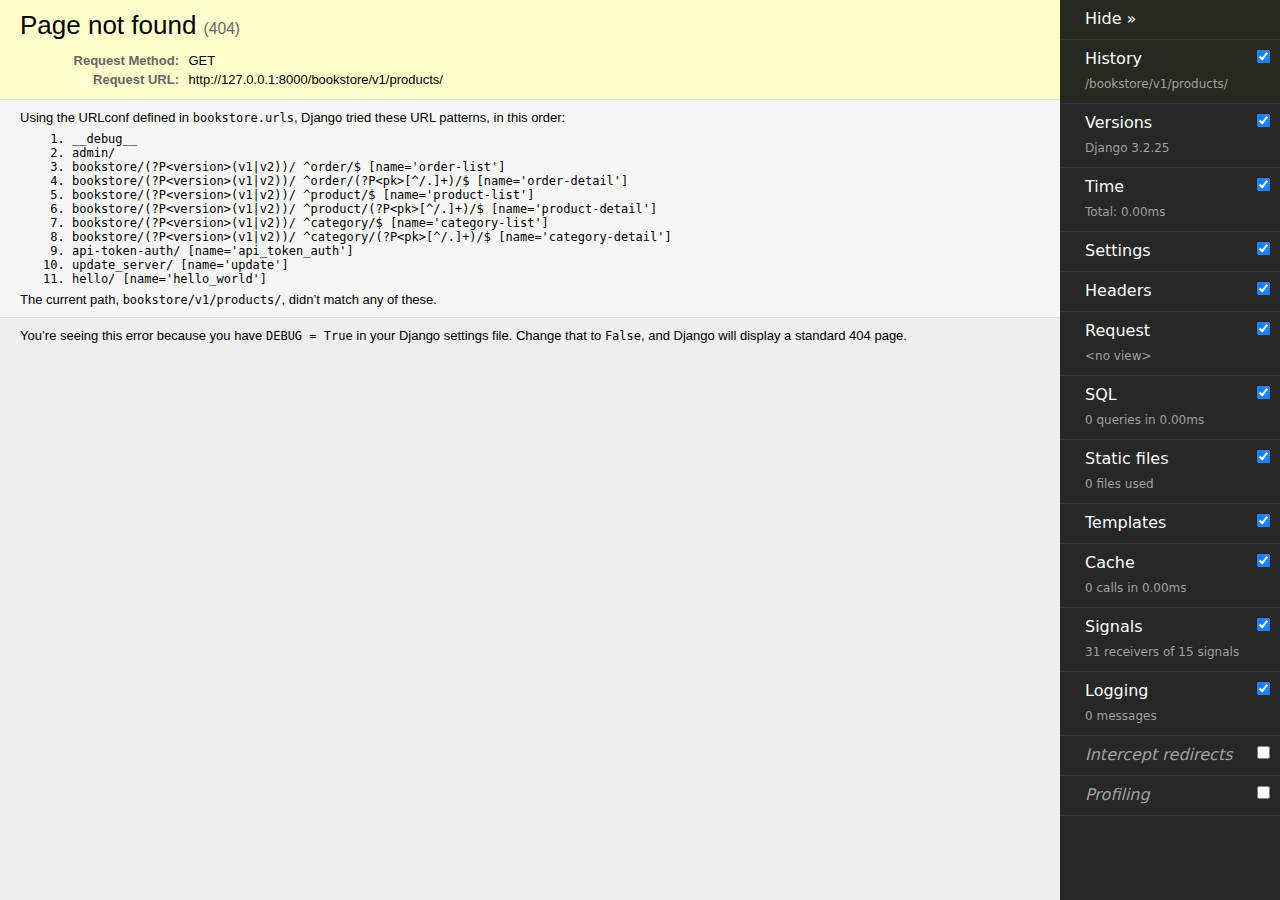
<file: madeireira/static/images/Page not found at _bookstore_v1_products_.html>
<!DOCTYPE html>
<!-- saved from url=(0044)http://127.0.0.1:8000/bookstore/v1/products/ -->
<html lang="en"><head><meta http-equiv="Content-Type" content="text/html; charset=UTF-8">
  
  <title>Page not found at /bookstore/v1/products/</title>
  <meta name="robots" content="NONE,NOARCHIVE">
  <style type="text/css">
    html * { padding:0; margin:0; }
    body * { padding:10px 20px; }
    body * * { padding:0; }
    body { font:small sans-serif; background:#eee; color:#000; }
    body>div { border-bottom:1px solid #ddd; }
    h1 { font-weight:normal; margin-bottom:.4em; }
    h1 span { font-size:60%; color:#666; font-weight:normal; }
    table { border:none; border-collapse: collapse; width:100%; }
    td, th { vertical-align:top; padding:2px 3px; }
    th { width:12em; text-align:right; color:#666; padding-right:.5em; }
    #info { background:#f6f6f6; }
    #info ol { margin: 0.5em 4em; }
    #info ol li { font-family: monospace; }
    #summary { background: #ffc; }
    #explanation { background:#eee; border-bottom: 0px none; }
    pre.exception_value { font-family: sans-serif; color: #575757; font-size: 1.5em; margin: 10px 0 10px 0; }
  </style>
</head>
<body>
  <div id="summary">
    <h1>Page not found <span>(404)</span></h1>
    
    <table class="meta">
      <tbody><tr>
        <th>Request Method:</th>
        <td>GET</td>
      </tr>
      <tr>
        <th>Request URL:</th>
        <td>http://127.0.0.1:8000/bookstore/v1/products/</td>
      </tr>
      
    </tbody></table>
  </div>
  <div id="info">
    
      <p>
      Using the URLconf defined in <code>bookstore.urls</code>,
      Django tried these URL patterns, in this order:
      </p>
      <ol>
        
          <li>
            
                __debug__
                
            
          </li>
        
          <li>
            
                admin/
                
            
          </li>
        
          <li>
            
                bookstore/(?P&lt;version&gt;(v1|v2))/
                
            
                
                
            
                ^order/$
                [name='order-list']
            
          </li>
        
          <li>
            
                bookstore/(?P&lt;version&gt;(v1|v2))/
                
            
                
                
            
                ^order/(?P&lt;pk&gt;[^/.]+)/$
                [name='order-detail']
            
          </li>
        
          <li>
            
                bookstore/(?P&lt;version&gt;(v1|v2))/
                
            
                
                
            
                ^product/$
                [name='product-list']
            
          </li>
        
          <li>
            
                bookstore/(?P&lt;version&gt;(v1|v2))/
                
            
                
                
            
                ^product/(?P&lt;pk&gt;[^/.]+)/$
                [name='product-detail']
            
          </li>
        
          <li>
            
                bookstore/(?P&lt;version&gt;(v1|v2))/
                
            
                
                
            
                ^category/$
                [name='category-list']
            
          </li>
        
          <li>
            
                bookstore/(?P&lt;version&gt;(v1|v2))/
                
            
                
                
            
                ^category/(?P&lt;pk&gt;[^/.]+)/$
                [name='category-detail']
            
          </li>
        
          <li>
            
                api-token-auth/
                [name='api_token_auth']
            
          </li>
        
          <li>
            
                update_server/
                [name='update']
            
          </li>
        
          <li>
            
                hello/
                [name='hello_world']
            
          </li>
        
      </ol>
      <p>
        
          The current path, <code>bookstore/v1/products/</code>,
        
        didn’t match any of these.
      </p>
    
  </div>

  <div id="explanation">
    <p>
      You’re seeing this error because you have <code>DEBUG = True</code> in
      your Django settings file. Change that to <code>False</code>, and Django
      will display a standard 404 page.
    </p>
  </div>


<link rel="stylesheet" href="./Page not found at _bookstore_v1_products__files/print.css" media="print">
<link rel="stylesheet" href="./Page not found at _bookstore_v1_products__files/toolbar.css">


<script type="module" src="./Page not found at _bookstore_v1_products__files/toolbar.js.download" async=""></script>

<div id="djDebug" class="" dir="ltr" data-store-id="5904daa21de248398964fee545b510a7" data-render-panel-url="/__debug__render_panel/" data-sidebar-url="/__debug__history_sidebar/" data-default-show="true">
  <div class="" id="djDebugToolbar">
    <ul id="djDebugPanelList">
      <li><a id="djHideToolBarButton" href="http://127.0.0.1:8000/bookstore/v1/products/#" title="Hide toolbar">Hide »</a></li>
      
        

<li id="djdt-HistoryPanel" class="djDebugPanelButton">
  <input type="checkbox" data-cookie="djdtHistoryPanel" checked="" title="Disable for next and successive requests">
  
    <a href="http://127.0.0.1:8000/bookstore/v1/products/#" title="History" class="HistoryPanel">
  
  History
  
    
      <br><small>/bookstore/v1/products/</small>
    
  
  
    </a>
  
</li>

      
        

<li id="djdt-VersionsPanel" class="djDebugPanelButton">
  <input type="checkbox" data-cookie="djdtVersionsPanel" checked="" title="Disable for next and successive requests">
  
    <a href="http://127.0.0.1:8000/bookstore/v1/products/#" title="Versions" class="VersionsPanel">
  
  Versions
  
    
      <br><small>Django 3.2.25</small>
    
  
  
    </a>
  
</li>

      
        

<li id="djdt-TimerPanel" class="djDebugPanelButton">
  <input type="checkbox" data-cookie="djdtTimerPanel" checked="" title="Disable for next and successive requests">
  
    <div class="djdt-contentless">
  
  Time
  
    
      <br><small>Total: 0.00ms</small>
    
  
  
    </div>
  
</li>

      
        

<li id="djdt-SettingsPanel" class="djDebugPanelButton">
  <input type="checkbox" data-cookie="djdtSettingsPanel" checked="" title="Disable for next and successive requests">
  
    <a href="http://127.0.0.1:8000/bookstore/v1/products/#" title="Settings from bookstore.settings" class="SettingsPanel">
  
  Settings
  
    
      
    
  
  
    </a>
  
</li>

      
        

<li id="djdt-HeadersPanel" class="djDebugPanelButton">
  <input type="checkbox" data-cookie="djdtHeadersPanel" checked="" title="Disable for next and successive requests">
  
    <a href="http://127.0.0.1:8000/bookstore/v1/products/#" title="Headers" class="HeadersPanel">
  
  Headers
  
    
      
    
  
  
    </a>
  
</li>

      
        

<li id="djdt-RequestPanel" class="djDebugPanelButton">
  <input type="checkbox" data-cookie="djdtRequestPanel" checked="" title="Disable for next and successive requests">
  
    <a href="http://127.0.0.1:8000/bookstore/v1/products/#" title="Request" class="RequestPanel">
  
  Request
  
    
      <br><small>&lt;no view&gt;</small>
    
  
  
    </a>
  
</li>

      
        

<li id="djdt-SQLPanel" class="djDebugPanelButton">
  <input type="checkbox" data-cookie="djdtSQLPanel" checked="" title="Disable for next and successive requests">
  
    <a href="http://127.0.0.1:8000/bookstore/v1/products/#" title="SQL queries from 0 connections" class="SQLPanel">
  
  SQL
  
    
      <br><small>0 queries in 0.00ms</small>
    
  
  
    </a>
  
</li>

      
        

<li id="djdt-StaticFilesPanel" class="djDebugPanelButton">
  <input type="checkbox" data-cookie="djdtStaticFilesPanel" checked="" title="Disable for next and successive requests">
  
    <a href="http://127.0.0.1:8000/bookstore/v1/products/#" title="Static files (176 found, 0 used)" class="StaticFilesPanel">
  
  Static files
  
    
      <br><small>0 files used</small>
    
  
  
    </a>
  
</li>

      
        

<li id="djdt-TemplatesPanel" class="djDebugPanelButton">
  <input type="checkbox" data-cookie="djdtTemplatesPanel" checked="" title="Disable for next and successive requests">
  
    <a href="http://127.0.0.1:8000/bookstore/v1/products/#" title="Templates (1 rendered)" class="TemplatesPanel">
  
  Templates
  
    
      
    
  
  
    </a>
  
</li>

      
        

<li id="djdt-CachePanel" class="djDebugPanelButton">
  <input type="checkbox" data-cookie="djdtCachePanel" checked="" title="Disable for next and successive requests">
  
    <a href="http://127.0.0.1:8000/bookstore/v1/products/#" title="Cache calls from 1 backend" class="CachePanel">
  
  Cache
  
    
      <br><small>0 calls in 0.00ms</small>
    
  
  
    </a>
  
</li>

      
        

<li id="djdt-SignalsPanel" class="djDebugPanelButton">
  <input type="checkbox" data-cookie="djdtSignalsPanel" checked="" title="Disable for next and successive requests">
  
    <a href="http://127.0.0.1:8000/bookstore/v1/products/#" title="Signals" class="SignalsPanel">
  
  Signals
  
    
      <br><small>31 receivers of 15 signals</small>
    
  
  
    </a>
  
</li>

      
        

<li id="djdt-LoggingPanel" class="djDebugPanelButton">
  <input type="checkbox" data-cookie="djdtLoggingPanel" checked="" title="Disable for next and successive requests">
  
    <a href="http://127.0.0.1:8000/bookstore/v1/products/#" title="Log messages" class="LoggingPanel">
  
  Logging
  
    
      <br><small>0 messages</small>
    
  
  
    </a>
  
</li>

      
        

<li id="djdt-RedirectsPanel" class="djDebugPanelButton">
  <input type="checkbox" data-cookie="djdtRedirectsPanel" title="Enable for next and successive requests">
  
    <div class="djdt-contentless djdt-disabled">
  
  Intercept redirects
  
  
    </div>
  
</li>

      
        

<li id="djdt-ProfilingPanel" class="djDebugPanelButton">
  <input type="checkbox" data-cookie="djdtProfilingPanel" title="Enable for next and successive requests">
  
    <div class="djdt-contentless djdt-disabled">
  
  Profiling
  
  
    </div>
  
</li>

      
    </ul>
  </div>
  <div class="djdt-hidden" id="djDebugToolbarHandle">
    <div title="Show toolbar" id="djShowToolBarButton">
      <span id="djShowToolBarD">D</span><span id="djShowToolBarJ">J</span>DT
    </div>
  </div>

  
    


  <div id="HistoryPanel" class="djdt-panelContent djdt-hidden">
    <div class="djDebugPanelTitle">
      <button type="button" class="djDebugClose">×</button>
      <h3>History</h3>
    </div>
    <div class="djDebugPanelContent">
      
        <div class="djdt-loader"></div>
        <div class="djdt-scroll"></div>
      
    </div>
  </div>


  
    


  <div id="VersionsPanel" class="djdt-panelContent djdt-hidden">
    <div class="djDebugPanelTitle">
      <button type="button" class="djDebugClose">×</button>
      <h3>Versions</h3>
    </div>
    <div class="djDebugPanelContent">
      
        <div class="djdt-loader"></div>
        <div class="djdt-scroll"></div>
      
    </div>
  </div>


  
    



  
    


  <div id="SettingsPanel" class="djdt-panelContent djdt-hidden">
    <div class="djDebugPanelTitle">
      <button type="button" class="djDebugClose">×</button>
      <h3>Settings from bookstore.settings</h3>
    </div>
    <div class="djDebugPanelContent">
      
        <div class="djdt-loader"></div>
        <div class="djdt-scroll"></div>
      
    </div>
  </div>


  
    


  <div id="HeadersPanel" class="djdt-panelContent djdt-hidden">
    <div class="djDebugPanelTitle">
      <button type="button" class="djDebugClose">×</button>
      <h3>Headers</h3>
    </div>
    <div class="djDebugPanelContent">
      
        <div class="djdt-loader"></div>
        <div class="djdt-scroll"></div>
      
    </div>
  </div>


  
    


  <div id="RequestPanel" class="djdt-panelContent djdt-hidden">
    <div class="djDebugPanelTitle">
      <button type="button" class="djDebugClose">×</button>
      <h3>Request</h3>
    </div>
    <div class="djDebugPanelContent">
      
        <div class="djdt-loader"></div>
        <div class="djdt-scroll"></div>
      
    </div>
  </div>


  
    


  <div id="SQLPanel" class="djdt-panelContent djdt-hidden">
    <div class="djDebugPanelTitle">
      <button type="button" class="djDebugClose">×</button>
      <h3>SQL queries from 0 connections</h3>
    </div>
    <div class="djDebugPanelContent">
      
        <div class="djdt-loader"></div>
        <div class="djdt-scroll"></div>
      
    </div>
  </div>


  
    


  <div id="StaticFilesPanel" class="djdt-panelContent djdt-hidden">
    <div class="djDebugPanelTitle">
      <button type="button" class="djDebugClose">×</button>
      <h3>Static files (176 found, 0 used)</h3>
    </div>
    <div class="djDebugPanelContent">
      
        <div class="djdt-loader"></div>
        <div class="djdt-scroll"></div>
      
    </div>
  </div>


  
    


  <div id="TemplatesPanel" class="djdt-panelContent djdt-hidden">
    <div class="djDebugPanelTitle">
      <button type="button" class="djDebugClose">×</button>
      <h3>Templates (1 rendered)</h3>
    </div>
    <div class="djDebugPanelContent">
      
        <div class="djdt-loader"></div>
        <div class="djdt-scroll"></div>
      
    </div>
  </div>


  
    


  <div id="CachePanel" class="djdt-panelContent djdt-hidden">
    <div class="djDebugPanelTitle">
      <button type="button" class="djDebugClose">×</button>
      <h3>Cache calls from 1 backend</h3>
    </div>
    <div class="djDebugPanelContent">
      
        <div class="djdt-loader"></div>
        <div class="djdt-scroll"></div>
      
    </div>
  </div>


  
    


  <div id="SignalsPanel" class="djdt-panelContent djdt-hidden">
    <div class="djDebugPanelTitle">
      <button type="button" class="djDebugClose">×</button>
      <h3>Signals</h3>
    </div>
    <div class="djDebugPanelContent">
      
        <div class="djdt-loader"></div>
        <div class="djdt-scroll"></div>
      
    </div>
  </div>


  
    


  <div id="LoggingPanel" class="djdt-panelContent djdt-hidden">
    <div class="djDebugPanelTitle">
      <button type="button" class="djDebugClose">×</button>
      <h3>Log messages</h3>
    </div>
    <div class="djDebugPanelContent">
      
        <div class="djdt-loader"></div>
        <div class="djdt-scroll"></div>
      
    </div>
  </div>


  
    



  
    



  
  <div id="djDebugWindow" class="djdt-panelContent djdt-hidden"></div>
</div>


</body></html>
</file>
<file: madeireira/static/images/Page not found at _bookstore_v1_products__files/print.css>
#djDebug {
    display: none !important;
}
</file>
<file: madeireira/static/images/Page not found at _bookstore_v1_products__files/toolbar.css>
/* Debug Toolbar CSS Reset, adapted from Eric Meyer's CSS Reset */
#djDebug {
    color: #000;
    background: #fff;
}
#djDebug,
#djDebug div,
#djDebug span,
#djDebug applet,
#djDebug object,
#djDebug iframe,
#djDebug h1,
#djDebug h2,
#djDebug h3,
#djDebug h4,
#djDebug h5,
#djDebug h6,
#djDebug p,
#djDebug blockquote,
#djDebug pre,
#djDebug a,
#djDebug abbr,
#djDebug acronym,
#djDebug address,
#djDebug big,
#djDebug cite,
#djDebug code,
#djDebug del,
#djDebug dfn,
#djDebug em,
#djDebug font,
#djDebug img,
#djDebug ins,
#djDebug kbd,
#djDebug q,
#djDebug s,
#djDebug samp,
#djDebug small,
#djDebug strike,
#djDebug strong,
#djDebug sub,
#djDebug sup,
#djDebug tt,
#djDebug var,
#djDebug b,
#djDebug u,
#djDebug i,
#djDebug center,
#djDebug dl,
#djDebug dt,
#djDebug dd,
#djDebug ol,
#djDebug ul,
#djDebug li,
#djDebug fieldset,
#djDebug form,
#djDebug label,
#djDebug legend,
#djDebug table,
#djDebug caption,
#djDebug tbody,
#djDebug tfoot,
#djDebug thead,
#djDebug tr,
#djDebug th,
#djDebug td,
#djDebug summary,
#djDebug button {
    margin: 0;
    padding: 0;
    min-width: 0;
    width: auto;
    border: 0;
    outline: 0;
    font-size: 12px;
    line-height: 1.5em;
    color: #000;
    vertical-align: baseline;
    background-color: transparent;
    font-family: -apple-system, BlinkMacSystemFont, "Segoe UI", system-ui,
        Roboto, "Helvetica Neue", Arial, sans-serif, "Apple Color Emoji",
        "Segoe UI Emoji", "Segoe UI Symbol", "Noto Color Emoji";
    text-align: left;
    text-shadow: none;
    white-space: normal;
    transition: none;
}

#djDebug button {
    background-color: #eee;
    background-image: linear-gradient(to bottom, #eee, #cccccc);
    border: 1px solid #ccc;
    border-bottom: 1px solid #bbb;
    border-radius: 3px;
    color: #333;
    line-height: 1;
    padding: 0 8px;
    text-align: center;
    text-shadow: 0 1px 0 #eee;
}

#djDebug button:hover {
    background-color: #ddd;
    background-image: linear-gradient(to bottom, #ddd, #bbb);
    border-color: #bbb;
    border-bottom-color: #999;
    cursor: pointer;
    text-shadow: 0 1px 0 #ddd;
}

#djDebug button:active {
    border: 1px solid #aaa;
    border-bottom: 1px solid #888;
    box-shadow: inset 0 0 5px 2px #aaa, 0 1px 0 0 #eee;
}

#djDebug #djDebugToolbar {
    background-color: #111;
    width: 220px;
    z-index: 100000000;
    position: fixed;
    top: 0;
    bottom: 0;
    right: 0;
    opacity: 0.9;
    overflow-y: auto;
}

#djDebug #djDebugToolbar small {
    color: #999;
}

#djDebug #djDebugToolbar ul {
    margin: 0;
    padding: 0;
    list-style: none;
}

#djDebug #djDebugToolbar li {
    border-bottom: 1px solid #222;
    color: #fff;
    display: block;
    font-weight: bold;
    float: none;
    margin: 0;
    padding: 0;
    position: relative;
    width: auto;
}

#djDebug #djDebugToolbar input[type="checkbox"] {
    float: right;
    margin: 10px;
}

#djDebug #djDebugToolbar li > a,
#djDebug #djDebugToolbar li > div.djdt-contentless {
    font-weight: normal;
    font-style: normal;
    text-decoration: none;
    display: block;
    font-size: 16px;
    padding: 7px 10px 8px 25px;
    color: #fff;
}
#djDebug #djDebugToolbar li > div.djdt-disabled {
    font-style: italic;
    color: #999;
}

#djDebug #djDebugToolbar li a:hover {
    color: #111;
    background-color: #ffc;
}

#djDebug #djDebugToolbar li.djdt-active {
    background: #333;
}

#djDebug #djDebugToolbar li.djdt-active:before {
    content: "▶";
    font-family: sans-serif;
    position: absolute;
    left: 0;
    top: 50%;
    transform: translateY(-50%);
    color: #eee;
    font-size: 150%;
}

#djDebug #djDebugToolbar li.djdt-active a:hover {
    color: #b36a60;
    background-color: transparent;
}

#djDebug #djDebugToolbar li small {
    font-size: 12px;
    color: #999;
    font-style: normal;
    text-decoration: none;
}

#djDebug #djDebugToolbarHandle {
    position: fixed;
    transform: translateY(-100%) rotate(-90deg);
    transform-origin: right bottom;
    background-color: #fff;
    border: 1px solid #111;
    border-bottom: 0;
    top: 0;
    right: 0;
    z-index: 100000000;
    opacity: 0.75;
}

#djDebug #djShowToolBarButton {
    padding: 0 5px;
    border: 4px solid #fff;
    border-bottom-width: 0;
    color: #fff;
    font-size: 22px;
    font-weight: bold;
    background: #000;
    opacity: 0.5;
}

#djDebug #djShowToolBarButton:hover {
    background-color: #111;
    border-color: #ffe761;
    cursor: move;
    opacity: 1;
}

#djDebug #djShowToolBarD {
    color: #cf9;
    font-size: 22px;
}

#djDebug #djShowToolBarJ {
    color: #cf9;
    font-size: 16px;
}

#djDebug pre,
#djDebug code {
    display: block;
    font-family: ui-monospace, Menlo, Monaco, "Cascadia Mono", "Segoe UI Mono",
        "Roboto Mono", "Oxygen Mono", "Ubuntu Monospace", "Source Code Pro",
        "Fira Mono", "Droid Sans Mono", "Courier New", monospace,
        "Apple Color Emoji", "Segoe UI Emoji", "Segoe UI Symbol",
        "Noto Color Emoji";
    overflow: auto;
}

#djDebug code {
    font-size: 12px;
    white-space: pre;
}

#djDebug pre {
    white-space: pre-wrap;
    color: #555;
    border: 1px solid #ccc;
    border-collapse: collapse;
    background-color: #fff;
    padding: 2px 3px;
    margin-bottom: 3px;
}

#djDebug .djdt-panelContent {
    position: fixed;
    margin: 0;
    top: 0;
    right: 220px;
    bottom: 0;
    left: 0px;
    background-color: #eee;
    color: #666;
    z-index: 100000000;
}

#djDebug .djdt-panelContent > div {
    border-bottom: 1px solid #ddd;
}

#djDebug .djDebugPanelTitle {
    position: absolute;
    background-color: #ffc;
    color: #666;
    padding-left: 20px;
    top: 0;
    right: 0;
    left: 0;
    height: 50px;
}

#djDebug .djDebugPanelTitle code {
    display: inline;
    font-size: inherit;
}

#djDebug .djDebugPanelContent {
    position: absolute;
    top: 50px;
    right: 0;
    bottom: 0;
    left: 0;
    height: auto;
    padding: 5px 0 0 20px;
}

#djDebug .djDebugPanelContent .djdt-loader {
    margin: 80px auto;
    border: 6px solid white;
    border-radius: 50%;
    border-top: 6px solid #ffe761;
    width: 38px;
    height: 38px;
    animation: spin 2s linear infinite;
}

@keyframes spin {
    0% {
        transform: rotate(0deg);
    }
    100% {
        transform: rotate(360deg);
    }
}

#djDebug .djDebugPanelContent .djdt-scroll {
    height: 100%;
    overflow: auto;
    display: block;
    padding: 0 10px 0 0;
}

#djDebug h3 {
    font-size: 24px;
    font-weight: normal;
    line-height: 50px;
}

#djDebug h4 {
    font-size: 20px;
    font-weight: bold;
    margin-top: 0.8em;
}

#djDebug .djdt-panelContent table {
    border: 1px solid #ccc;
    border-collapse: collapse;
    width: 100%;
    background-color: #fff;
    display: table;
    margin-top: 0.8em;
    overflow: auto;
}
#djDebug .djdt-panelContent tbody > tr:nth-child(odd):not(.djdt-highlighted) {
    background-color: #f5f5f5;
}
#djDebug .djdt-panelContent tbody td,
#djDebug .djdt-panelContent tbody th {
    vertical-align: top;
    padding: 2px 3px;
}
#djDebug .djdt-panelContent tbody td.djdt-time {
    text-align: center;
}

#djDebug .djdt-panelContent thead th {
    padding: 1px 6px 1px 3px;
    text-align: left;
    font-weight: bold;
    font-size: 14px;
    white-space: nowrap;
}
#djDebug .djdt-panelContent tbody th {
    width: 12em;
    text-align: right;
    color: #666;
    padding-right: 0.5em;
}

#djDebug .djTemplateContext {
    background-color: #fff;
}

#djDebug .djdt-panelContent .djDebugClose {
    position: absolute;
    top: 4px;
    right: 15px;
    line-height: 16px;
    border: 6px solid #ddd;
    border-radius: 50%;
    background: #fff;
    color: #ddd;
    font-weight: 900;
    font-size: 20px;
    height: 36px;
    width: 36px;
    padding: 0 0 5px;
    box-sizing: border-box;
    display: grid;
    place-items: center;
}

#djDebug .djdt-panelContent .djDebugClose:hover {
    background: #c0695d;
}

#djDebug .djdt-panelContent dt,
#djDebug .djdt-panelContent dd {
    display: block;
}

#djDebug .djdt-panelContent dt {
    margin-top: 0.75em;
}

#djDebug .djdt-panelContent dd {
    margin-left: 10px;
}

#djDebug a.toggleTemplate {
    padding: 4px;
    background-color: #bbb;
    border-radius: 3px;
}

#djDebug a.toggleTemplate:hover {
    padding: 4px;
    background-color: #444;
    color: #ffe761;
    border-radius: 3px;
}

#djDebug .djDebugCollapsed {
    color: #333;
}

#djDebug .djDebugUncollapsed {
    color: #333;
}

#djDebug .djUnselected {
    display: none;
}

#djDebug tr.djSelected {
    display: table-row;
}

#djDebug .djDebugSql {
    overflow-wrap: anywhere;
}

#djDebug .djSQLDetailsDiv tbody th {
    text-align: left;
}

#djDebug span.djDebugLineChart {
    background-color: #777;
    height: 3px;
    position: absolute;
    bottom: 0;
    top: 0;
    left: 0;
    display: block;
    z-index: 1000000001;
}
#djDebug span.djDebugLineChartWarning {
    background-color: #900;
}

#djDebug .highlight {
    color: #000;
}
#djDebug .highlight .err {
    color: #000;
} /* Error */
#djDebug .highlight .g {
    color: #000;
} /* Generic */
#djDebug .highlight .k {
    color: #000;
    font-weight: bold;
} /* Keyword */
#djDebug .highlight .o {
    color: #000;
} /* Operator */
#djDebug .highlight .n {
    color: #000;
} /* Name */
#djDebug .highlight .mi {
    color: #000;
    font-weight: bold;
} /* Literal.Number.Integer */
#djDebug .highlight .l {
    color: #000;
} /* Literal */
#djDebug .highlight .x {
    color: #000;
} /* Other */
#djDebug .highlight .p {
    color: #000;
} /* Punctuation */
#djDebug .highlight .m {
    color: #000;
    font-weight: bold;
} /* Literal.Number */
#djDebug .highlight .s {
    color: #333;
} /* Literal.String */
#djDebug .highlight .w {
    color: #888888;
} /* Text.Whitespace */
#djDebug .highlight .il {
    color: #000;
    font-weight: bold;
} /* Literal.Number.Integer.Long */
#djDebug .highlight .na {
    color: #333;
} /* Name.Attribute */
#djDebug .highlight .nt {
    color: #000;
    font-weight: bold;
} /* Name.Tag */
#djDebug .highlight .nv {
    color: #333;
} /* Name.Variable */
#djDebug .highlight .s2 {
    color: #333;
} /* Literal.String.Double */
#djDebug .highlight .cp {
    color: #333;
} /* Comment.Preproc */

#djDebug svg.djDebugLineChart {
    width: 100%;
    height: 1.5em;
}

#djDebug svg.djDebugLineChartWarning rect {
    fill: #900;
}

#djDebug svg.djDebugLineChartInTransaction rect {
    fill: #d3ff82;
}
#djDebug svg.djDebugLineChart line {
    stroke: #94b24d;
}

#djDebug .djDebugRowWarning .djdt-time {
    color: red;
}
#djDebug .djdt-panelContent table .djdt-toggle {
    width: 14px;
    padding-top: 3px;
}
#djDebug .djdt-panelContent table .djdt-actions {
    min-width: 70px;
    white-space: nowrap;
}
#djDebug .djdt-color:after {
    content: "\00a0";
}
#djDebug .djToggleSwitch {
    box-sizing: content-box;
    padding: 0;
    border: 1px solid #999;
    border-radius: 0;
    width: 12px;
    color: #777;
    background: linear-gradient(to bottom, #fff, #dcdcdc);
}
#djDebug .djNoToggleSwitch {
    height: 14px;
    width: 14px;
    display: inline-block;
}

#djDebug .djSQLDetailsDiv {
    margin-top: 0.8em;
}

#djDebug .djdt-stack span {
    color: #000;
    font-weight: bold;
}
#djDebug .djdt-stack span.djdt-path,
#djDebug .djdt-stack pre.djdt-locals,
#djDebug .djdt-stack pre.djdt-locals span {
    color: #777;
    font-weight: normal;
}
#djDebug .djdt-stack span.djdt-code {
    font-weight: normal;
}
#djDebug .djdt-stack pre.djdt-locals {
    margin: 0 27px 27px 27px;
}
#djDebug .djdt-raw {
    background-color: #fff;
    border: 1px solid #ccc;
    margin-top: 0.8em;
    padding: 5px;
    white-space: pre-wrap;
}

#djDebug .djdt-width-20 {
    width: 20%;
}
#djDebug .djdt-width-30 {
    width: 30%;
}
#djDebug .djdt-width-60 {
    width: 60%;
}
#djDebug .djdt-max-height-100 {
    max-height: 100%;
}
#djDebug .djdt-highlighted {
    background-color: lightgrey;
}
#djDebug tr.djdt-highlighted.djdt-profile-row {
    background-color: #ffc;
}
#djDebug tr.djdt-highlighted.djdt-profile-row:nth-child(2n + 1) {
    background-color: #dd9;
}
@keyframes djdt-flash-new {
    from {
        background-color: green;
    }
    to {
        background-color: inherit;
    }
}
#djDebug .flash-new {
    animation: djdt-flash-new 1s;
}

.djdt-hidden {
    display: none;
}
</file>
